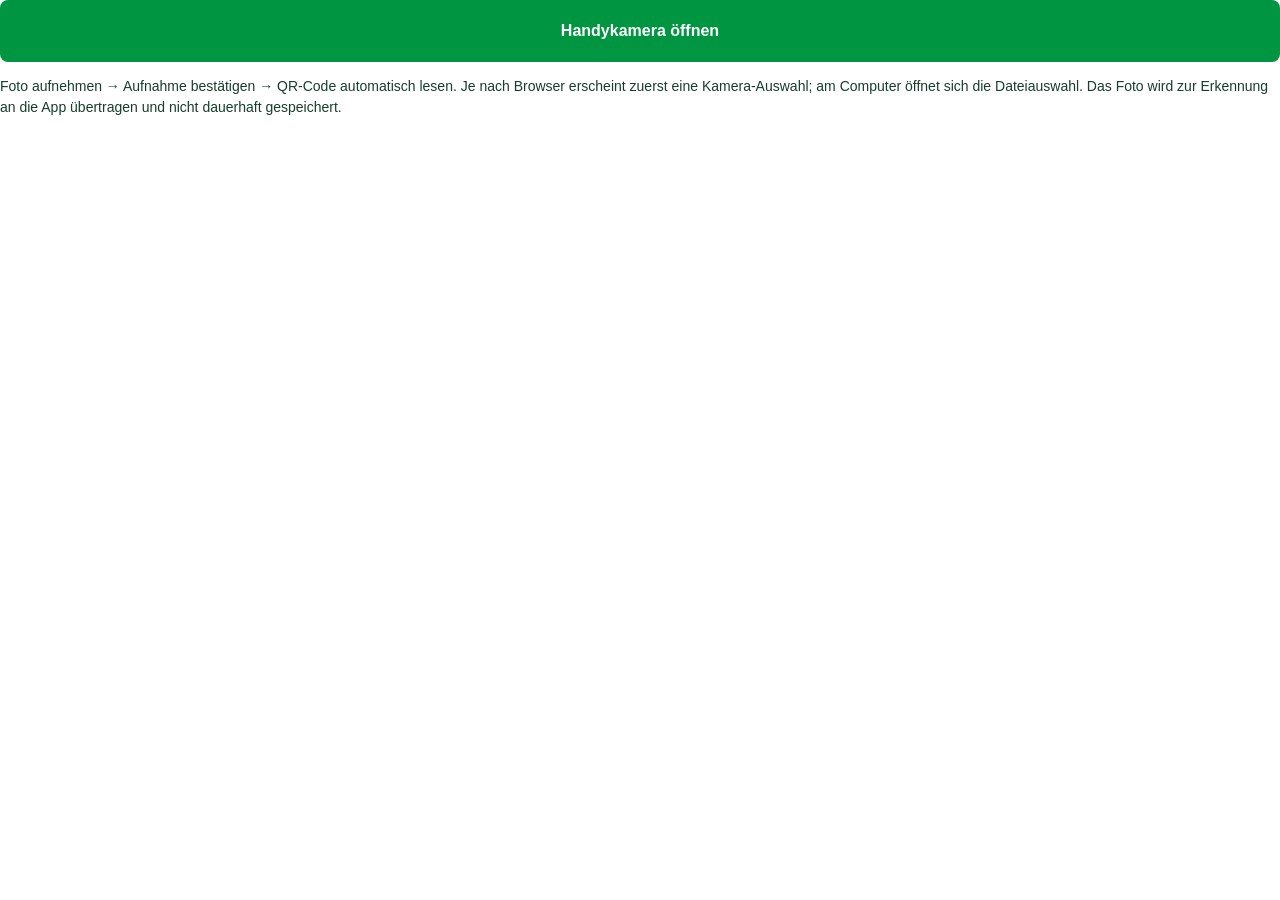
<file: camera_capture/index.html>
<!doctype html><html lang="de"><meta charset="utf-8"><meta name="viewport" content="width=device-width,initial-scale=1"><style>body{margin:0;font:16px Arial,sans-serif;color:#173e2c}label{display:block;text-align:center;background:#009641;color:white;border-radius:8px;padding:22px;cursor:pointer;font-weight:bold}input{position:absolute;width:1px;height:1px;opacity:0}input:focus+label{outline:3px solid #ef8281}p{line-height:1.5;font-size:14px}img{max-width:100%;max-height:360px;object-fit:contain}img[hidden]{display:none}</style><input id="photo" type="file" accept="image/*" capture="environment"><label for="photo">Handykamera öffnen</label><p id="status" role="status">Foto aufnehmen → Aufnahme bestätigen → QR-Code automatisch lesen. Je nach Browser erscheint zuerst eine Kamera-Auswahl; am Computer öffnet sich die Dateiauswahl. Das Foto wird zur Erkennung an die App übertragen und nicht dauerhaft gespeichert.</p><img id="preview" alt="Aufgenommenes QR-Foto" hidden><script>
const input=document.getElementById('photo'),status=document.getElementById('status'),preview=document.getElementById('preview');
function send(type,extra={}){parent.postMessage({isStreamlitMessage:true,type,...extra},'*')}
function height(){send('streamlit:setFrameHeight',{height:document.body.scrollHeight+12})}
input.onchange=async()=>{const file=input.files[0];if(!file)return;input.value='';try{if(file.size>20*1024*1024)throw Error('Das Foto ist zu gross. Bitte erneut mit geringerer Auflösung aufnehmen.');status.textContent='Foto wird geprüft …';const bitmap=await createImageBitmap(file),scale=Math.min(1,2000/Math.max(bitmap.width,bitmap.height)),canvas=document.createElement('canvas');canvas.width=Math.round(bitmap.width*scale);canvas.height=Math.round(bitmap.height*scale);canvas.getContext('2d').drawImage(bitmap,0,0,canvas.width,canvas.height);bitmap.close();const photo=canvas.toDataURL('image/jpeg',.94);preview.src=photo;preview.hidden=false;preview.onload=height;send('streamlit:setComponentValue',{value:{photo,event:crypto.randomUUID()},dataType:'json'});height()}catch(e){status.textContent=e.message||'Foto nicht lesbar. Bitte erneut aufnehmen oder die Badge-ID eingeben.';height()}};
window.addEventListener('message',e=>{if(e.source===parent&&e.data?.type==='streamlit:render')height()});send('streamlit:componentReady',{apiVersion:1});height();
</script></html>
</file>
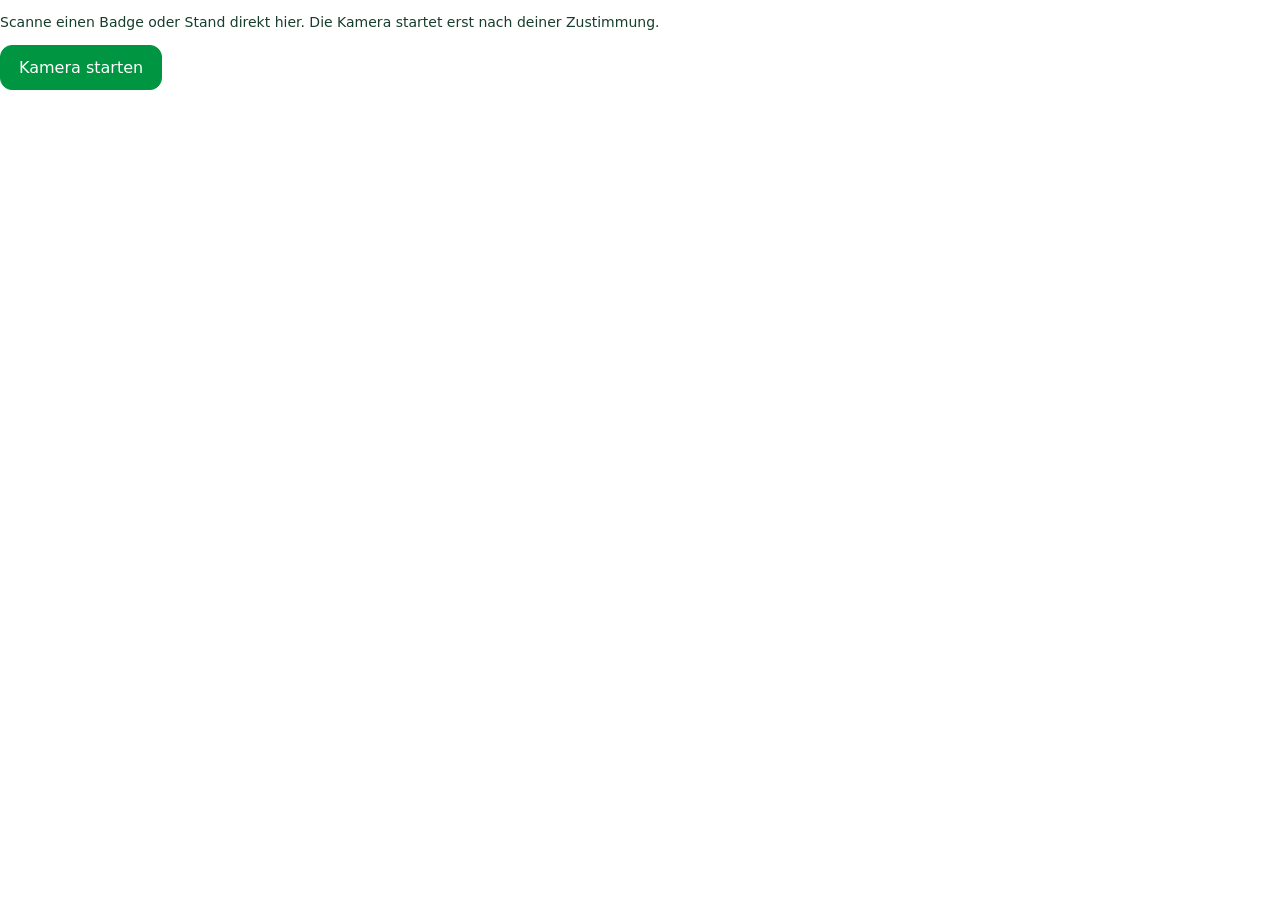
<file: camera_scan/index.html>
<!doctype html><html lang="de"><meta charset="utf-8"><meta name="viewport" content="width=device-width,initial-scale=1">
<style>body{font:16px system-ui;margin:0;color:#173e2c}button{font:inherit;padding:12px 18px;border:1px solid #009641;border-radius:12px;cursor:pointer;background:#009641;color:white}button.secondary{background:white;color:#173e2c}video{width:100%;height:min(60vh,480px);min-height:300px;object-fit:contain;border-radius:18px;background:#10291f}#status{font-size:14px;line-height:1.5;margin:12px 0}#stop{display:none}.actions{display:flex;gap:10px}video[hidden]{display:none}</style>
<video id="video" playsinline muted hidden></video><p id="status" role="status">Scanne einen Badge oder Stand direkt hier. Die Kamera startet erst nach deiner Zustimmung.</p><div class="actions"><button id="start">Kamera starten</button><button class="secondary" id="stop">Kamera stoppen</button></div>
<script src="jsQR.js"></script>
<script>
const video=document.querySelector('#video'),status=document.querySelector('#status'),start=document.querySelector('#start'),stopButton=document.querySelector('#stop');
let stream=null,running=false,generation=0;
function send(type,extra={}){parent.postMessage({isStreamlitMessage:true,type,...extra},'*')}
function height(){send('streamlit:setFrameHeight',{height:document.body.scrollHeight+12})}
function stop(){generation++;running=false;if(stream)stream.getTracks().forEach(t=>t.stop());stream=null;video.srcObject=null;video.hidden=true;stopButton.style.display='none';start.disabled=false;height()}
stopButton.onclick=()=>{stop();status.textContent='Kamera gestoppt.';height()};
start.onclick=async()=>{
 stop();const ticket=++generation;start.disabled=true;
 try{
  if(!navigator.mediaDevices?.getUserMedia)throw new Error('Die Kamera benötigt eine sichere HTTPS-Verbindung. Nutze Kamerafoto oder Badge-ID.');
  let detector=null;
  try{if(window.BarcodeDetector && (await BarcodeDetector.getSupportedFormats()).includes('qr_code'))detector=new BarcodeDetector({formats:['qr_code']});}catch(e){}
  if(!detector && typeof jsQR!=='function')throw new Error('Die QR-Erkennung konnte nicht geladen werden. Lade die Seite neu oder nutze Kamerafoto / Badge-ID.');
  const canvas=document.createElement('canvas'),context=canvas.getContext('2d',{willReadFrequently:true});
  function softwareDecode(){const scale=Math.min(1,1400/Math.max(video.videoWidth,video.videoHeight));canvas.width=Math.round(video.videoWidth*scale);canvas.height=Math.round(video.videoHeight*scale);if(!canvas.width||!canvas.height)return '';context.drawImage(video,0,0,canvas.width,canvas.height);const pixels=context.getImageData(0,0,canvas.width,canvas.height);return jsQR(pixels.data,pixels.width,pixels.height,{inversionAttempts:'attemptBoth'})?.data||'';}
  const next=await navigator.mediaDevices.getUserMedia({video:{facingMode:{ideal:'environment'},width:{ideal:1920},height:{ideal:1080}},audio:false});
  if(ticket!==generation){next.getTracks().forEach(t=>t.stop());return}
  stream=next;video.srcObject=stream;video.hidden=false;await video.play();running=true;stopButton.style.display='inline-block';status.textContent='Halte den QR-Code ruhig ins Bild. Kamerabilder bleiben auf deinem Gerät.';height();
  async function frame(){
   if(!running||ticket!==generation)return;
   try{if(video.readyState>=2){let value='';if(detector){try{value=(await detector.detect(video))[0]?.rawValue||'';}catch(e){detector=null;}}if(!value && typeof jsQR==='function')value=softwareDecode();if(!running||ticket!==generation)return;if(value){stop();status.textContent='QR-Code erkannt. Wird geprüft …';start.textContent='Nächsten Code scannen';height();send('streamlit:setComponentValue',{value:{value,event:crypto.randomUUID()},dataType:'json'});return}}}catch(e){stop();status.textContent='Das Kamerabild konnte nicht gelesen werden. Versuche es erneut oder nutze Kamerafoto / Badge-ID.';height();return}
   setTimeout(frame,180);
  }frame();
 }catch(e){stop();status.textContent=e.name==='NotAllowedError'?'Kamerazugriff nicht erlaubt. Erlaube ihn in den Browser-Einstellungen oder nutze Kamerafoto oder Badge-ID.':e.name==='NotFoundError'?'Keine Kamera gefunden. Nutze Kamerafoto oder Badge-ID.':e.message;height()}
};
document.addEventListener('visibilitychange',()=>{if(document.hidden)stop()});window.addEventListener('pagehide',stop);
new IntersectionObserver(entries=>{if(!entries[0].isIntersecting && stream)stop()}).observe(document.body);
window.addEventListener('message',e=>{if(e.source===parent && e.data?.type==='streamlit:render')height()});
send('streamlit:componentReady',{apiVersion:1});height();
</script></html>
</file>
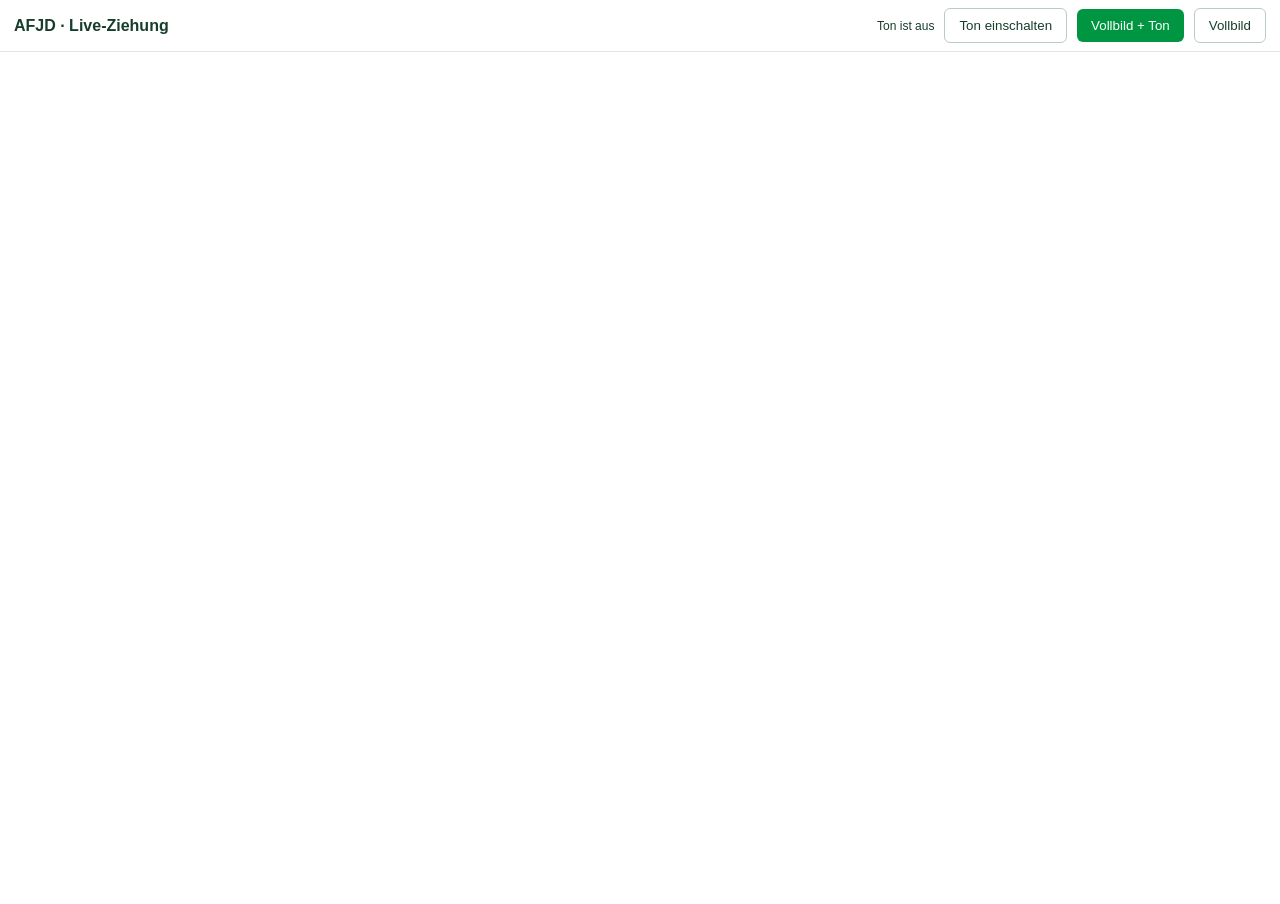
<file: screen_presentation/index.html>
<!doctype html><html lang="de"><head><meta charset="utf-8"><style>
*{box-sizing:border-box}html,body{margin:0;width:100%;height:100%;overflow:hidden;font:16px Arial,sans-serif;color:#173e2c;background:#fff}body{display:flex;flex-direction:column}.controls{display:flex;align-items:center;gap:10px;padding:8px 14px;border-bottom:1px solid #dce7df;flex-wrap:wrap;z-index:3;background:#fff}.controls strong{margin-right:auto}button{border:1px solid #b9cdbf;background:white;color:#173e2c;padding:9px 14px;border-radius:6px;cursor:pointer}#prepare{background:#009641;color:white;border:0}#status{font-size:12px}#stage{position:relative;flex:1;min-height:0}iframe{width:100%;height:100%;border:0}#show{position:absolute;inset:0;display:none;align-items:center;justify-content:center;flex-direction:column;text-align:center;padding:24px;background:#fff;transition:background-color 1s ease,color 1s ease}#show.active{display:flex}#show.final{background:#ef8281;color:#291c1b}#show.winners{background:#003e25;color:white}#count{font-size:clamp(80px,23vh,230px);font-weight:750;font-variant-numeric:tabular-nums;line-height:1.1}#eyebrow{font-size:clamp(14px,2vw,24px);letter-spacing:.14em;text-transform:uppercase}#sub{font-size:clamp(16px,2vw,28px);max-width:850px}#badges{display:flex;justify-content:center;flex-wrap:wrap;gap:20px;margin:32px 0}#badges b{font-size:clamp(28px,5vw,80px);border-bottom:5px solid #ef8281;padding:16px;animation:arrive .7s ease-out both}#badges b:nth-child(2){animation-delay:.3s}#badges b:nth-child(3){animation-delay:.6s}#badges b:nth-child(4){animation-delay:.9s}#badges b:nth-child(5){animation-delay:1.2s}#ribbon{flex-shrink:0;text-align:center;background:#003e25;color:#fff;border-radius:8px;padding:10px 20px;white-space:nowrap}#confetti{position:absolute;inset:0;overflow:hidden;pointer-events:none}#confetti i{position:absolute;width:9px;height:15px;top:-20px;background:#ef8281;animation:fall 3s ease-out both}#confetti i:nth-child(even){background:#a3e5b9}#show h2{font-size:clamp(30px,6vw,72px);margin:20px 0}@keyframes fall{to{transform:translateY(100vh) rotate(360deg);opacity:0}}@keyframes arrive{from{transform:translateY(25px) scale(.9);opacity:0}to{transform:none;opacity:1}}@media(prefers-reduced-motion:reduce){*{animation:none!important;transition:none!important}#confetti{display:none}}
</style></head><body>
<div class="controls"><strong>AFJD · Live-Ziehung</strong><span id="status" role="status">Ton ist aus</span><button id="mute" aria-pressed="false">Ton einschalten</button><button id="prepare">Vollbild + Ton</button><button id="fullscreen">Vollbild</button></div>
<div id="stage"><iframe id="network" title="Anonymes Event-Netzwerk"></iframe><section id="show" aria-label="Live-Ziehung"><div id="confetti" aria-hidden="true"></div><div id="eyebrow"></div><div id="count"></div><h2 id="title"></h2><div id="badges"></div><p id="sub"></p><button id="back" hidden>Netzwerk anzeigen</button></section></div><div id="ribbon" hidden></div>
<script>
const el=id=>document.getElementById(id);
let args={}, html='', received=performance.now(), audio=null, enabled=false, lastSecond=null, resultKey='', dismissed='', lastUpdate=performance.now();
function send(type,extra){parent.postMessage({isStreamlitMessage:true,type,...extra},'*');}
async function enableAudio(){try{audio=audio||new (window.AudioContext||window.webkitAudioContext)();await audio.resume();enabled=audio.state==='running';}catch(e){enabled=false;}el('mute').textContent=enabled?'Ton ausschalten':'Ton einschalten';el('mute').setAttribute('aria-pressed',String(enabled));el('status').textContent=enabled?'Ton bereit · Finale ab fünf Minuten':'Ton konnte nicht aktiviert werden';}
function tone(freq,duration,delay=0){if(!enabled||!audio||audio.state!=='running')return;const osc=audio.createOscillator(), gain=audio.createGain(),at=audio.currentTime+delay;osc.type='sine';osc.frequency.value=freq;gain.gain.setValueAtTime(0,at);gain.gain.linearRampToValueAtTime(.09,at+.015);gain.gain.exponentialRampToValueAtTime(.001,at+duration);osc.connect(gain);gain.connect(audio.destination);osc.start(at);osc.stop(at+duration+.02);}
async function fullscreen(){try{if(document.fullscreenElement){await document.exitFullscreen();}else{await document.documentElement.requestFullscreen();}}catch(e){el('status').textContent='Vollbild gesperrt: App im Browser öffnen und F11 drücken. Ton bleibt separat steuerbar.';}}
el('prepare').onclick=()=>{enableAudio();fullscreen();};el('fullscreen').onclick=fullscreen;
el('mute').onclick=()=>{if(enabled){enabled=false;if(audio)audio.suspend();el('mute').textContent='Ton einschalten';el('mute').setAttribute('aria-pressed','false');el('status').textContent='Ton ist aus';}else enableAudio();};
document.addEventListener('fullscreenchange',()=>{el('fullscreen').textContent=document.fullscreenElement?'Vollbild verlassen':'Vollbild';});
el('back').onclick=()=>{dismissed=resultKey;render();};
function render(){
 const draw=args.draw||{},key=String(draw.deadline||'')+'|'+String(args.epoch||0), now=(args.server_now||Date.now()/1000)+(performance.now()-received)/1000;
 const seconds=Math.max(0,Math.ceil((Date.parse(draw.deadline)-now*1000)/1000));
 const overlay=el('show');
 if(draw.status==='completed'){
   el('ribbon').hidden=true;
   const emptyExpired=!(draw.winner_badges||[]).length && now*1000-Date.parse(draw.resolved_at||draw.deadline)>=60000;
   if(emptyExpired) dismissed=key;
   if(resultKey!==key){resultKey=key;el('badges').replaceChildren();for(const badge of draw.winner_badges||[]){const b=document.createElement('b');b.textContent=badge;el('badges').append(b);}el('confetti').replaceChildren();if((draw.winner_badges||[]).length){for(let i=0;i<36;i++){const c=document.createElement('i');c.style.left=((i*29)%100)+'%';c.style.animationDelay=((i%9)*.1)+'s';el('confetti').append(c);}tone(523,.3);tone(659,.3,.2);tone(784,.6,.4);}}
   overlay.className=dismissed===key?'':'active winners';el('eyebrow').textContent='Die Ziehung ist abgeschlossen';el('count').textContent='';el('title').textContent=(draw.winner_badges||[]).length?'Herzlichen Glückwunsch!':'Keine berechtigten Teilnehmenden';el('sub').textContent=(draw.winner_badges||[]).length?'Kommt mit eurem Badge zum SVIAL-Stand.':'Bis zum Ziehungszeitpunkt wurde keine Teilnahmebedingung erfüllt.';el('back').hidden=false;return;
 }
 resultKey='';el('back').hidden=true;el('badges').replaceChildren();el('confetti').replaceChildren();
 if(draw.status!=='scheduled'){overlay.className='';el('ribbon').hidden=true;lastSecond=null;return;}
 if(seconds>300){overlay.className='';el('ribbon').hidden=false;el('ribbon').textContent='Ziehung in '+Math.floor(seconds/3600).toString().padStart(2,'0')+':'+Math.floor(seconds%3600/60).toString().padStart(2,'0')+':'+(seconds%60).toString().padStart(2,'0');lastSecond=null;return;}
 el('ribbon').hidden=true;overlay.className=seconds<=30?'active final':'active';el('eyebrow').textContent='Gleich ist es so weit';el('count').textContent=seconds>0?(Math.floor(seconds/60).toString().padStart(2,'0')+':'+(seconds%60).toString().padStart(2,'0')):'';el('title').textContent=seconds>0?'Die grosse AFJD-Ziehung':'Die Gewinner werden ermittelt …';el('sub').textContent=seconds>0?'Haltet eure Badges bereit!':(performance.now()-lastUpdate>10000?'Verbindung unterbrochen. Wir warten auf das gespeicherte Ergebnis.':'Das Ergebnis wird vom Event-Server bestätigt.');
 if(seconds>0&&lastSecond!==key+':'+seconds){lastSecond=key+':'+seconds;if(seconds<=30){const notes=[220,261.63,329.63,392];tone(notes[seconds%4],.22);tone(110,.18);if(seconds<=10){tone(notes[(seconds+2)%4]*2,.14,.25);tone(440,.1,.5);}}else if(seconds%10===0){tone(110,.4);tone(220,.25,.2);tone(329.63,.35,.4);}}
}
window.addEventListener('message',event=>{if(event.source!==parent||event.data.type!=='streamlit:render')return;args=event.data.args;received=performance.now();lastUpdate=received;if(args.html!==html){html=args.html;el('network').srcdoc=html.replace('</head>','<style>#fullscreen{display:none!important}</style></head>');}render();});
setInterval(render,100);send('streamlit:componentReady',{apiVersion:1});send('streamlit:setFrameHeight',{height:800});
</script></body></html>
</file>
